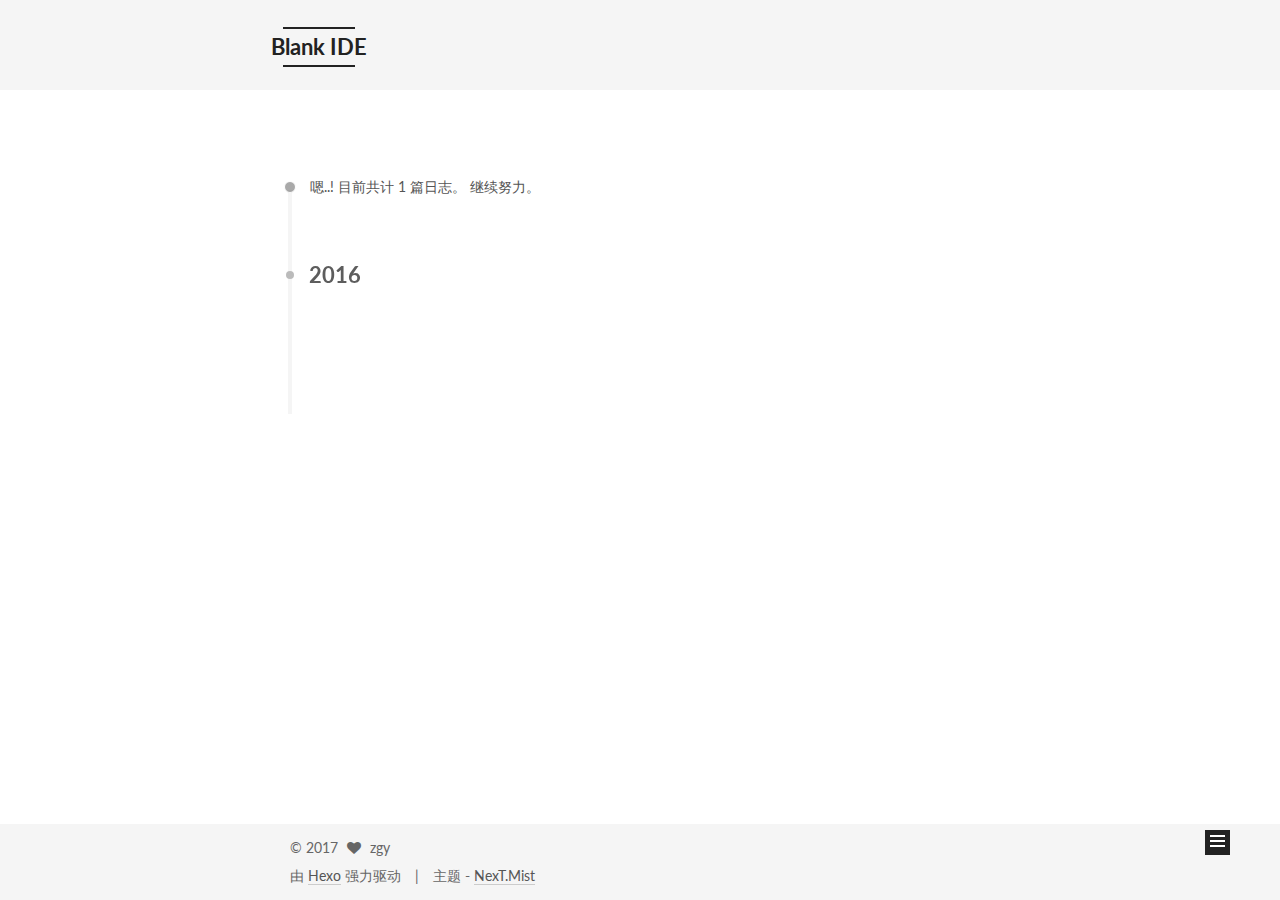
<file: archives/index.html>
<!doctype html>



  


<html class="theme-next mist use-motion" lang="zh-Hans">
<head>
  <meta charset="UTF-8"/>
<meta http-equiv="X-UA-Compatible" content="IE=edge" />
<meta name="viewport" content="width=device-width, initial-scale=1, maximum-scale=1"/>



<meta http-equiv="Cache-Control" content="no-transform" />
<meta http-equiv="Cache-Control" content="no-siteapp" />












  
  
  <link href="/lib/fancybox/source/jquery.fancybox.css?v=2.1.5" rel="stylesheet" type="text/css" />




  
  
  
  

  
    
    
  

  

  

  

  

  
    
    
    <link href="//fonts.googleapis.com/css?family=Lato:300,300italic,400,400italic,700,700italic&subset=latin,latin-ext" rel="stylesheet" type="text/css">
  






<link href="/lib/font-awesome/css/font-awesome.min.css?v=4.6.2" rel="stylesheet" type="text/css" />

<link href="/css/main.css?v=5.1.0" rel="stylesheet" type="text/css" />


  <meta name="keywords" content="Hexo, NexT" />





  <link rel="alternate" href="/atom.xml" title="Blank IDE" type="application/atom+xml" />




  <link rel="shortcut icon" type="image/x-icon" href="/favicon.ico?v=5.1.0" />






<meta property="og:type" content="website">
<meta property="og:title" content="Blank IDE">
<meta property="og:url" content="http://0x000.xyz/archives/index.html">
<meta property="og:site_name" content="Blank IDE">
<meta name="twitter:card" content="summary">
<meta name="twitter:title" content="Blank IDE">



<script type="text/javascript" id="hexo.configurations">
  var NexT = window.NexT || {};
  var CONFIG = {
    root: '/',
    scheme: 'Mist',
    sidebar: {"position":"left","display":"hide"},
    fancybox: true,
    motion: true,
    duoshuo: {
      userId: '0',
      author: '博主'
    },
    algolia: {
      applicationID: '',
      apiKey: '',
      indexName: '',
      hits: {"per_page":10},
      labels: {"input_placeholder":"Search for Posts","hits_empty":"We didn't find any results for the search: ${query}","hits_stats":"${hits} results found in ${time} ms"}
    }
  };
</script>



  <link rel="canonical" href="http://0x000.xyz/archives/"/>





  <title> 归档 | Blank IDE </title>
</head>

<body itemscope itemtype="http://schema.org/WebPage" lang="zh-Hans">

  










  
  
    
  

  <div class="container one-collumn sidebar-position-left  page-archive  ">
    <div class="headband"></div>

    <header id="header" class="header" itemscope itemtype="http://schema.org/WPHeader">
      <div class="header-inner"><div class="site-meta ">
  

  <div class="custom-logo-site-title">
    <a href="/"  class="brand" rel="start">
      <span class="logo-line-before"><i></i></span>
      <span class="site-title">Blank IDE</span>
      <span class="logo-line-after"><i></i></span>
    </a>
  </div>
    
      <p class="site-subtitle"></p>
    
</div>

<div class="site-nav-toggle">
  <button>
    <span class="btn-bar"></span>
    <span class="btn-bar"></span>
    <span class="btn-bar"></span>
  </button>
</div>

<nav class="site-nav">
  

  
    <ul id="menu" class="menu">
      
        
        <li class="menu-item menu-item-home">
          <a href="/" rel="section">
            
              <i class="menu-item-icon fa fa-fw fa-home"></i> <br />
            
            首页
          </a>
        </li>
      
        
        <li class="menu-item menu-item-archives">
          <a href="/archives" rel="section">
            
              <i class="menu-item-icon fa fa-fw fa-archive"></i> <br />
            
            归档
          </a>
        </li>
      
        
        <li class="menu-item menu-item-tags">
          <a href="/tags" rel="section">
            
              <i class="menu-item-icon fa fa-fw fa-tags"></i> <br />
            
            标签
          </a>
        </li>
      

      
    </ul>
  

  
</nav>



 </div>
    </header>

    <main id="main" class="main">
      <div class="main-inner">
        <div class="content-wrap">
          <div id="content" class="content">
            

  <section id="posts" class="posts-collapse">
    <span class="archive-move-on"></span>

    <span class="archive-page-counter">
      
      
      
        
      
      嗯..! 目前共计 1 篇日志。 继续努力。
    </span>

    

      
      
      

      
        
        <div class="collection-title">
          <h2 class="archive-year motion-element" id="archive-year-2016">2016</h2>
        </div>
      
      

      

  <article class="post post-type-normal" itemscope itemtype="http://schema.org/Article">
    <header class="post-header">

      <h1 class="post-title">
        
            <a class="post-title-link" href="/2016/12/24/hello-world/" itemprop="url">
              
                <span itemprop="name">Hello World</span>
              
            </a>
        
      </h1>

      <div class="post-meta">
        <time class="post-time" itemprop="dateCreated"
              datetime="2016-12-24T11:15:02+08:00"
              content="2016-12-24" >
          12-24
        </time>
      </div>

    </header>
  </article>



    

  </section>

  



          </div>
          


          

        </div>
        
          
  
  <div class="sidebar-toggle">
    <div class="sidebar-toggle-line-wrap">
      <span class="sidebar-toggle-line sidebar-toggle-line-first"></span>
      <span class="sidebar-toggle-line sidebar-toggle-line-middle"></span>
      <span class="sidebar-toggle-line sidebar-toggle-line-last"></span>
    </div>
  </div>

  <aside id="sidebar" class="sidebar">
    <div class="sidebar-inner">

      

      

      <section class="site-overview sidebar-panel sidebar-panel-active">
        <div class="site-author motion-element" itemprop="author" itemscope itemtype="http://schema.org/Person">
          <img class="site-author-image" itemprop="image"
               src="/images/avatar.gif"
               alt="zgy" />
          <p class="site-author-name" itemprop="name">zgy</p>
          <p class="site-description motion-element" itemprop="description"></p>
        </div>
        <nav class="site-state motion-element">
        
          
            <div class="site-state-item site-state-posts">
              <a href="/archives">
                <span class="site-state-item-count">1</span>
                <span class="site-state-item-name">日志</span>
              </a>
            </div>
          

          

          

        </nav>

        
          <div class="feed-link motion-element">
            <a href="/atom.xml" rel="alternate">
              <i class="fa fa-rss"></i>
              RSS
            </a>
          </div>
        

        <div class="links-of-author motion-element">
          
        </div>

        
        

        
        

        


      </section>

      

    </div>
  </aside>


        
      </div>
    </main>

    <footer id="footer" class="footer">
      <div class="footer-inner">
        <div class="copyright" >
  
  &copy; 
  <span itemprop="copyrightYear">2017</span>
  <span class="with-love">
    <i class="fa fa-heart"></i>
  </span>
  <span class="author" itemprop="copyrightHolder">zgy</span>
</div>


<div class="powered-by">
  由 <a class="theme-link" href="https://hexo.io">Hexo</a> 强力驱动
</div>

<div class="theme-info">
  主题 -
  <a class="theme-link" href="https://github.com/iissnan/hexo-theme-next">
    NexT.Mist
  </a>
</div>


        

        
      </div>
    </footer>

    <div class="back-to-top">
      <i class="fa fa-arrow-up"></i>
    </div>
  </div>

  

<script type="text/javascript">
  if (Object.prototype.toString.call(window.Promise) !== '[object Function]') {
    window.Promise = null;
  }
</script>









  



  
  <script type="text/javascript" src="/lib/jquery/index.js?v=2.1.3"></script>

  
  <script type="text/javascript" src="/lib/fastclick/lib/fastclick.min.js?v=1.0.6"></script>

  
  <script type="text/javascript" src="/lib/jquery_lazyload/jquery.lazyload.js?v=1.9.7"></script>

  
  <script type="text/javascript" src="/lib/velocity/velocity.min.js?v=1.2.1"></script>

  
  <script type="text/javascript" src="/lib/velocity/velocity.ui.min.js?v=1.2.1"></script>

  
  <script type="text/javascript" src="/lib/fancybox/source/jquery.fancybox.pack.js?v=2.1.5"></script>


  


  <script type="text/javascript" src="/js/src/utils.js?v=5.1.0"></script>

  <script type="text/javascript" src="/js/src/motion.js?v=5.1.0"></script>



  
  

  
  
    <script type="text/javascript" id="motion.page.archive">
      $('.archive-year').velocity('transition.slideLeftIn');
    </script>
  


  


  <script type="text/javascript" src="/js/src/bootstrap.js?v=5.1.0"></script>



  



  




	





  




  
  

  

  

  

  


</body>
</html>
</file>
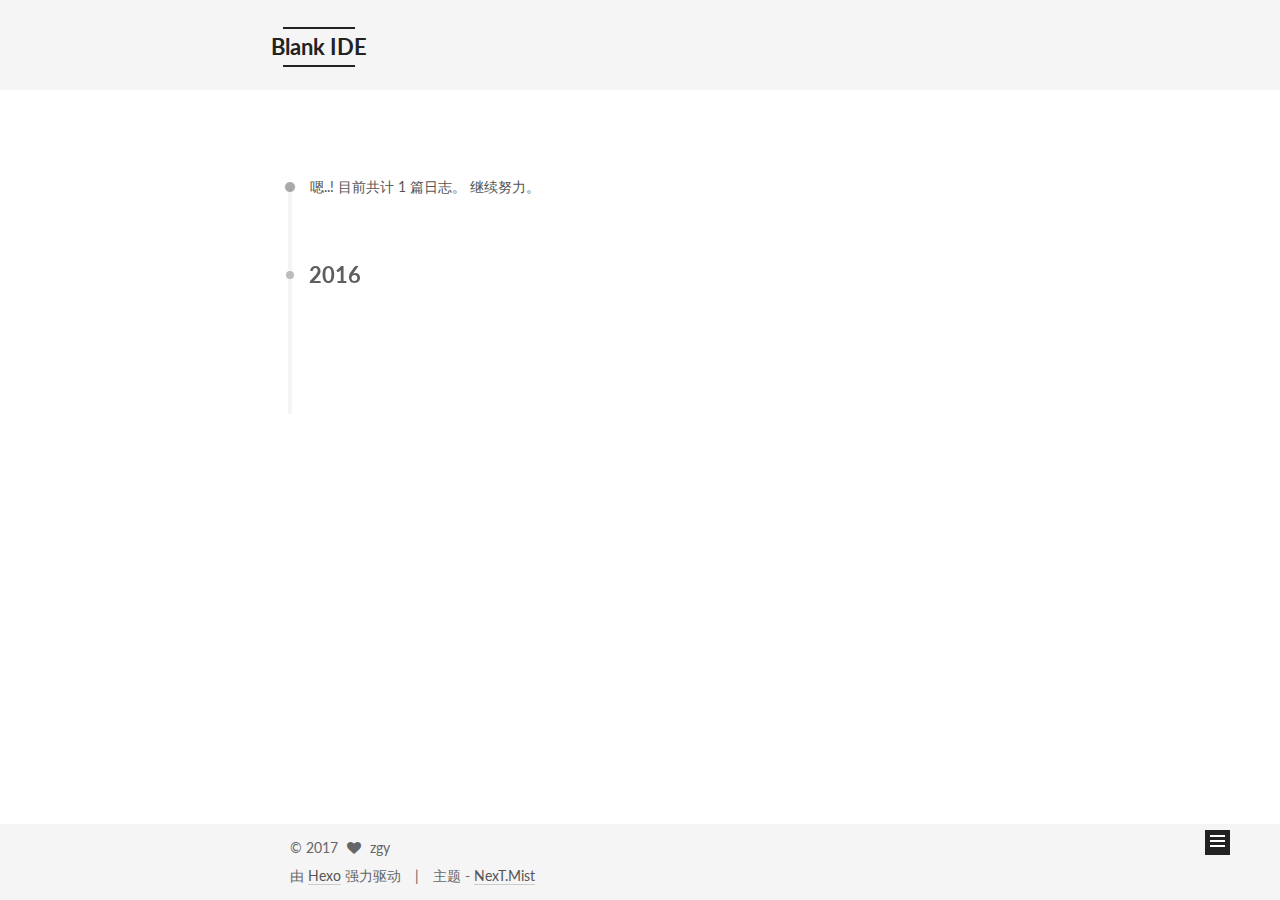
<file: archives/2016/index.html>
<!doctype html>



  


<html class="theme-next mist use-motion" lang="zh-Hans">
<head>
  <meta charset="UTF-8"/>
<meta http-equiv="X-UA-Compatible" content="IE=edge" />
<meta name="viewport" content="width=device-width, initial-scale=1, maximum-scale=1"/>



<meta http-equiv="Cache-Control" content="no-transform" />
<meta http-equiv="Cache-Control" content="no-siteapp" />












  
  
  <link href="/lib/fancybox/source/jquery.fancybox.css?v=2.1.5" rel="stylesheet" type="text/css" />




  
  
  
  

  
    
    
  

  

  

  

  

  
    
    
    <link href="//fonts.googleapis.com/css?family=Lato:300,300italic,400,400italic,700,700italic&subset=latin,latin-ext" rel="stylesheet" type="text/css">
  






<link href="/lib/font-awesome/css/font-awesome.min.css?v=4.6.2" rel="stylesheet" type="text/css" />

<link href="/css/main.css?v=5.1.0" rel="stylesheet" type="text/css" />


  <meta name="keywords" content="Hexo, NexT" />





  <link rel="alternate" href="/atom.xml" title="Blank IDE" type="application/atom+xml" />




  <link rel="shortcut icon" type="image/x-icon" href="/favicon.ico?v=5.1.0" />






<meta property="og:type" content="website">
<meta property="og:title" content="Blank IDE">
<meta property="og:url" content="http://0x000.xyz/archives/2016/index.html">
<meta property="og:site_name" content="Blank IDE">
<meta name="twitter:card" content="summary">
<meta name="twitter:title" content="Blank IDE">



<script type="text/javascript" id="hexo.configurations">
  var NexT = window.NexT || {};
  var CONFIG = {
    root: '/',
    scheme: 'Mist',
    sidebar: {"position":"left","display":"hide"},
    fancybox: true,
    motion: true,
    duoshuo: {
      userId: '0',
      author: '博主'
    },
    algolia: {
      applicationID: '',
      apiKey: '',
      indexName: '',
      hits: {"per_page":10},
      labels: {"input_placeholder":"Search for Posts","hits_empty":"We didn't find any results for the search: ${query}","hits_stats":"${hits} results found in ${time} ms"}
    }
  };
</script>



  <link rel="canonical" href="http://0x000.xyz/archives/2016/"/>





  <title> 归档 | Blank IDE </title>
</head>

<body itemscope itemtype="http://schema.org/WebPage" lang="zh-Hans">

  










  
  
    
  

  <div class="container one-collumn sidebar-position-left  page-archive  ">
    <div class="headband"></div>

    <header id="header" class="header" itemscope itemtype="http://schema.org/WPHeader">
      <div class="header-inner"><div class="site-meta ">
  

  <div class="custom-logo-site-title">
    <a href="/"  class="brand" rel="start">
      <span class="logo-line-before"><i></i></span>
      <span class="site-title">Blank IDE</span>
      <span class="logo-line-after"><i></i></span>
    </a>
  </div>
    
      <p class="site-subtitle"></p>
    
</div>

<div class="site-nav-toggle">
  <button>
    <span class="btn-bar"></span>
    <span class="btn-bar"></span>
    <span class="btn-bar"></span>
  </button>
</div>

<nav class="site-nav">
  

  
    <ul id="menu" class="menu">
      
        
        <li class="menu-item menu-item-home">
          <a href="/" rel="section">
            
              <i class="menu-item-icon fa fa-fw fa-home"></i> <br />
            
            首页
          </a>
        </li>
      
        
        <li class="menu-item menu-item-archives">
          <a href="/archives" rel="section">
            
              <i class="menu-item-icon fa fa-fw fa-archive"></i> <br />
            
            归档
          </a>
        </li>
      
        
        <li class="menu-item menu-item-tags">
          <a href="/tags" rel="section">
            
              <i class="menu-item-icon fa fa-fw fa-tags"></i> <br />
            
            标签
          </a>
        </li>
      

      
    </ul>
  

  
</nav>



 </div>
    </header>

    <main id="main" class="main">
      <div class="main-inner">
        <div class="content-wrap">
          <div id="content" class="content">
            

  <section id="posts" class="posts-collapse">
    <span class="archive-move-on"></span>

    <span class="archive-page-counter">
      
      
      
        
      
      嗯..! 目前共计 1 篇日志。 继续努力。
    </span>

    

      
      
      

      
        
        <div class="collection-title">
          <h2 class="archive-year motion-element" id="archive-year-2016">2016</h2>
        </div>
      
      

      

  <article class="post post-type-normal" itemscope itemtype="http://schema.org/Article">
    <header class="post-header">

      <h1 class="post-title">
        
            <a class="post-title-link" href="/2016/12/24/hello-world/" itemprop="url">
              
                <span itemprop="name">Hello World</span>
              
            </a>
        
      </h1>

      <div class="post-meta">
        <time class="post-time" itemprop="dateCreated"
              datetime="2016-12-24T11:15:02+08:00"
              content="2016-12-24" >
          12-24
        </time>
      </div>

    </header>
  </article>



    

  </section>

  



          </div>
          


          

        </div>
        
          
  
  <div class="sidebar-toggle">
    <div class="sidebar-toggle-line-wrap">
      <span class="sidebar-toggle-line sidebar-toggle-line-first"></span>
      <span class="sidebar-toggle-line sidebar-toggle-line-middle"></span>
      <span class="sidebar-toggle-line sidebar-toggle-line-last"></span>
    </div>
  </div>

  <aside id="sidebar" class="sidebar">
    <div class="sidebar-inner">

      

      

      <section class="site-overview sidebar-panel sidebar-panel-active">
        <div class="site-author motion-element" itemprop="author" itemscope itemtype="http://schema.org/Person">
          <img class="site-author-image" itemprop="image"
               src="/images/avatar.gif"
               alt="zgy" />
          <p class="site-author-name" itemprop="name">zgy</p>
          <p class="site-description motion-element" itemprop="description"></p>
        </div>
        <nav class="site-state motion-element">
        
          
            <div class="site-state-item site-state-posts">
              <a href="/archives">
                <span class="site-state-item-count">1</span>
                <span class="site-state-item-name">日志</span>
              </a>
            </div>
          

          

          

        </nav>

        
          <div class="feed-link motion-element">
            <a href="/atom.xml" rel="alternate">
              <i class="fa fa-rss"></i>
              RSS
            </a>
          </div>
        

        <div class="links-of-author motion-element">
          
        </div>

        
        

        
        

        


      </section>

      

    </div>
  </aside>


        
      </div>
    </main>

    <footer id="footer" class="footer">
      <div class="footer-inner">
        <div class="copyright" >
  
  &copy; 
  <span itemprop="copyrightYear">2017</span>
  <span class="with-love">
    <i class="fa fa-heart"></i>
  </span>
  <span class="author" itemprop="copyrightHolder">zgy</span>
</div>


<div class="powered-by">
  由 <a class="theme-link" href="https://hexo.io">Hexo</a> 强力驱动
</div>

<div class="theme-info">
  主题 -
  <a class="theme-link" href="https://github.com/iissnan/hexo-theme-next">
    NexT.Mist
  </a>
</div>


        

        
      </div>
    </footer>

    <div class="back-to-top">
      <i class="fa fa-arrow-up"></i>
    </div>
  </div>

  

<script type="text/javascript">
  if (Object.prototype.toString.call(window.Promise) !== '[object Function]') {
    window.Promise = null;
  }
</script>









  



  
  <script type="text/javascript" src="/lib/jquery/index.js?v=2.1.3"></script>

  
  <script type="text/javascript" src="/lib/fastclick/lib/fastclick.min.js?v=1.0.6"></script>

  
  <script type="text/javascript" src="/lib/jquery_lazyload/jquery.lazyload.js?v=1.9.7"></script>

  
  <script type="text/javascript" src="/lib/velocity/velocity.min.js?v=1.2.1"></script>

  
  <script type="text/javascript" src="/lib/velocity/velocity.ui.min.js?v=1.2.1"></script>

  
  <script type="text/javascript" src="/lib/fancybox/source/jquery.fancybox.pack.js?v=2.1.5"></script>


  


  <script type="text/javascript" src="/js/src/utils.js?v=5.1.0"></script>

  <script type="text/javascript" src="/js/src/motion.js?v=5.1.0"></script>



  
  

  
  
    <script type="text/javascript" id="motion.page.archive">
      $('.archive-year').velocity('transition.slideLeftIn');
    </script>
  


  


  <script type="text/javascript" src="/js/src/bootstrap.js?v=5.1.0"></script>



  



  




	





  




  
  

  

  

  

  


</body>
</html>
</file>
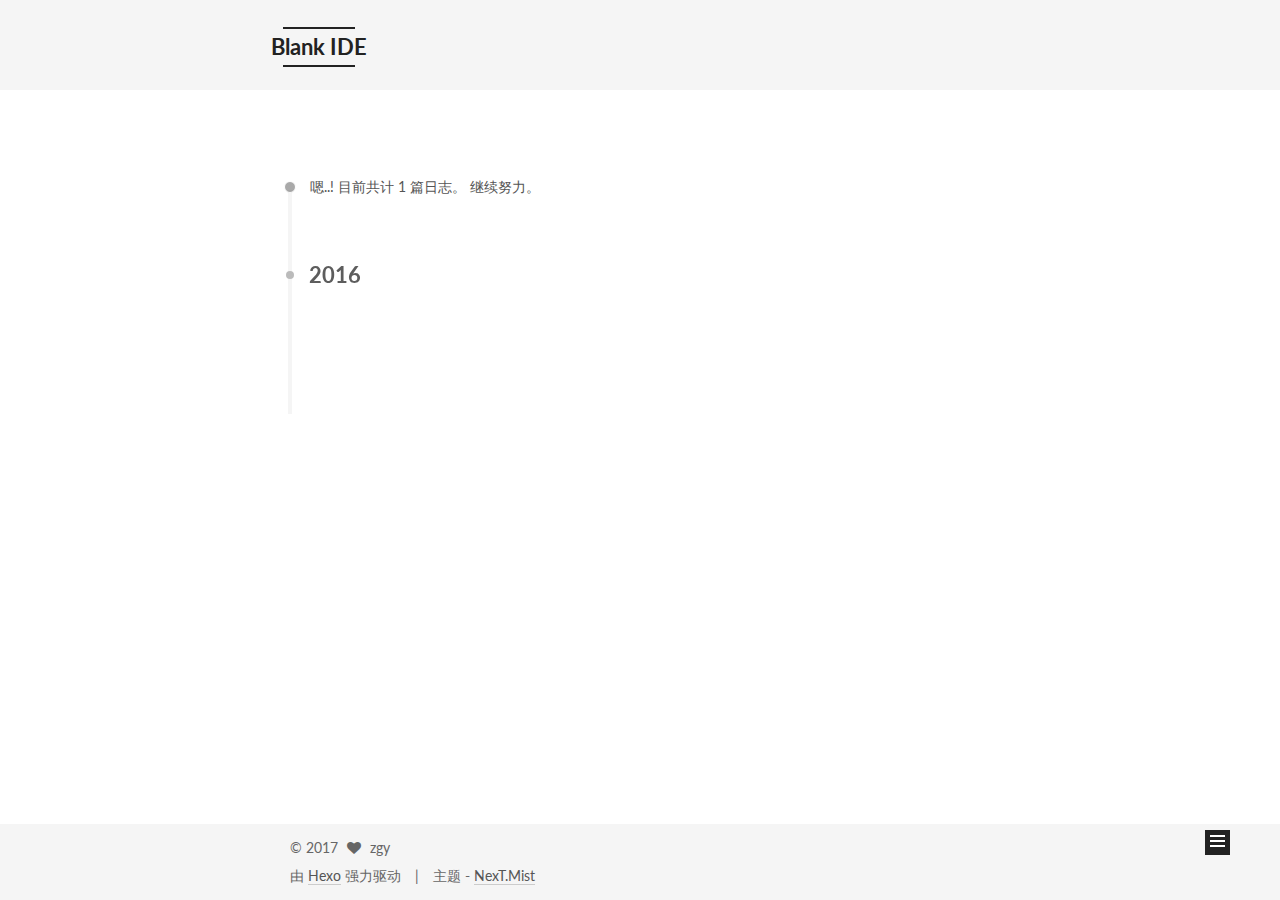
<file: archives/2016/12/index.html>
<!doctype html>



  


<html class="theme-next mist use-motion" lang="zh-Hans">
<head>
  <meta charset="UTF-8"/>
<meta http-equiv="X-UA-Compatible" content="IE=edge" />
<meta name="viewport" content="width=device-width, initial-scale=1, maximum-scale=1"/>



<meta http-equiv="Cache-Control" content="no-transform" />
<meta http-equiv="Cache-Control" content="no-siteapp" />












  
  
  <link href="/lib/fancybox/source/jquery.fancybox.css?v=2.1.5" rel="stylesheet" type="text/css" />




  
  
  
  

  
    
    
  

  

  

  

  

  
    
    
    <link href="//fonts.googleapis.com/css?family=Lato:300,300italic,400,400italic,700,700italic&subset=latin,latin-ext" rel="stylesheet" type="text/css">
  






<link href="/lib/font-awesome/css/font-awesome.min.css?v=4.6.2" rel="stylesheet" type="text/css" />

<link href="/css/main.css?v=5.1.0" rel="stylesheet" type="text/css" />


  <meta name="keywords" content="Hexo, NexT" />





  <link rel="alternate" href="/atom.xml" title="Blank IDE" type="application/atom+xml" />




  <link rel="shortcut icon" type="image/x-icon" href="/favicon.ico?v=5.1.0" />






<meta property="og:type" content="website">
<meta property="og:title" content="Blank IDE">
<meta property="og:url" content="http://0x000.xyz/archives/2016/12/index.html">
<meta property="og:site_name" content="Blank IDE">
<meta name="twitter:card" content="summary">
<meta name="twitter:title" content="Blank IDE">



<script type="text/javascript" id="hexo.configurations">
  var NexT = window.NexT || {};
  var CONFIG = {
    root: '/',
    scheme: 'Mist',
    sidebar: {"position":"left","display":"hide"},
    fancybox: true,
    motion: true,
    duoshuo: {
      userId: '0',
      author: '博主'
    },
    algolia: {
      applicationID: '',
      apiKey: '',
      indexName: '',
      hits: {"per_page":10},
      labels: {"input_placeholder":"Search for Posts","hits_empty":"We didn't find any results for the search: ${query}","hits_stats":"${hits} results found in ${time} ms"}
    }
  };
</script>



  <link rel="canonical" href="http://0x000.xyz/archives/2016/12/"/>





  <title> 归档 | Blank IDE </title>
</head>

<body itemscope itemtype="http://schema.org/WebPage" lang="zh-Hans">

  










  
  
    
  

  <div class="container one-collumn sidebar-position-left  page-archive  ">
    <div class="headband"></div>

    <header id="header" class="header" itemscope itemtype="http://schema.org/WPHeader">
      <div class="header-inner"><div class="site-meta ">
  

  <div class="custom-logo-site-title">
    <a href="/"  class="brand" rel="start">
      <span class="logo-line-before"><i></i></span>
      <span class="site-title">Blank IDE</span>
      <span class="logo-line-after"><i></i></span>
    </a>
  </div>
    
      <p class="site-subtitle"></p>
    
</div>

<div class="site-nav-toggle">
  <button>
    <span class="btn-bar"></span>
    <span class="btn-bar"></span>
    <span class="btn-bar"></span>
  </button>
</div>

<nav class="site-nav">
  

  
    <ul id="menu" class="menu">
      
        
        <li class="menu-item menu-item-home">
          <a href="/" rel="section">
            
              <i class="menu-item-icon fa fa-fw fa-home"></i> <br />
            
            首页
          </a>
        </li>
      
        
        <li class="menu-item menu-item-archives">
          <a href="/archives" rel="section">
            
              <i class="menu-item-icon fa fa-fw fa-archive"></i> <br />
            
            归档
          </a>
        </li>
      
        
        <li class="menu-item menu-item-tags">
          <a href="/tags" rel="section">
            
              <i class="menu-item-icon fa fa-fw fa-tags"></i> <br />
            
            标签
          </a>
        </li>
      

      
    </ul>
  

  
</nav>



 </div>
    </header>

    <main id="main" class="main">
      <div class="main-inner">
        <div class="content-wrap">
          <div id="content" class="content">
            

  <section id="posts" class="posts-collapse">
    <span class="archive-move-on"></span>

    <span class="archive-page-counter">
      
      
      
        
      
      嗯..! 目前共计 1 篇日志。 继续努力。
    </span>

    

      
      
      

      
        
        <div class="collection-title">
          <h2 class="archive-year motion-element" id="archive-year-2016">2016</h2>
        </div>
      
      

      

  <article class="post post-type-normal" itemscope itemtype="http://schema.org/Article">
    <header class="post-header">

      <h1 class="post-title">
        
            <a class="post-title-link" href="/2016/12/24/hello-world/" itemprop="url">
              
                <span itemprop="name">Hello World</span>
              
            </a>
        
      </h1>

      <div class="post-meta">
        <time class="post-time" itemprop="dateCreated"
              datetime="2016-12-24T11:15:02+08:00"
              content="2016-12-24" >
          12-24
        </time>
      </div>

    </header>
  </article>



    

  </section>

  



          </div>
          


          

        </div>
        
          
  
  <div class="sidebar-toggle">
    <div class="sidebar-toggle-line-wrap">
      <span class="sidebar-toggle-line sidebar-toggle-line-first"></span>
      <span class="sidebar-toggle-line sidebar-toggle-line-middle"></span>
      <span class="sidebar-toggle-line sidebar-toggle-line-last"></span>
    </div>
  </div>

  <aside id="sidebar" class="sidebar">
    <div class="sidebar-inner">

      

      

      <section class="site-overview sidebar-panel sidebar-panel-active">
        <div class="site-author motion-element" itemprop="author" itemscope itemtype="http://schema.org/Person">
          <img class="site-author-image" itemprop="image"
               src="/images/avatar.gif"
               alt="zgy" />
          <p class="site-author-name" itemprop="name">zgy</p>
          <p class="site-description motion-element" itemprop="description"></p>
        </div>
        <nav class="site-state motion-element">
        
          
            <div class="site-state-item site-state-posts">
              <a href="/archives">
                <span class="site-state-item-count">1</span>
                <span class="site-state-item-name">日志</span>
              </a>
            </div>
          

          

          

        </nav>

        
          <div class="feed-link motion-element">
            <a href="/atom.xml" rel="alternate">
              <i class="fa fa-rss"></i>
              RSS
            </a>
          </div>
        

        <div class="links-of-author motion-element">
          
        </div>

        
        

        
        

        


      </section>

      

    </div>
  </aside>


        
      </div>
    </main>

    <footer id="footer" class="footer">
      <div class="footer-inner">
        <div class="copyright" >
  
  &copy; 
  <span itemprop="copyrightYear">2017</span>
  <span class="with-love">
    <i class="fa fa-heart"></i>
  </span>
  <span class="author" itemprop="copyrightHolder">zgy</span>
</div>


<div class="powered-by">
  由 <a class="theme-link" href="https://hexo.io">Hexo</a> 强力驱动
</div>

<div class="theme-info">
  主题 -
  <a class="theme-link" href="https://github.com/iissnan/hexo-theme-next">
    NexT.Mist
  </a>
</div>


        

        
      </div>
    </footer>

    <div class="back-to-top">
      <i class="fa fa-arrow-up"></i>
    </div>
  </div>

  

<script type="text/javascript">
  if (Object.prototype.toString.call(window.Promise) !== '[object Function]') {
    window.Promise = null;
  }
</script>









  



  
  <script type="text/javascript" src="/lib/jquery/index.js?v=2.1.3"></script>

  
  <script type="text/javascript" src="/lib/fastclick/lib/fastclick.min.js?v=1.0.6"></script>

  
  <script type="text/javascript" src="/lib/jquery_lazyload/jquery.lazyload.js?v=1.9.7"></script>

  
  <script type="text/javascript" src="/lib/velocity/velocity.min.js?v=1.2.1"></script>

  
  <script type="text/javascript" src="/lib/velocity/velocity.ui.min.js?v=1.2.1"></script>

  
  <script type="text/javascript" src="/lib/fancybox/source/jquery.fancybox.pack.js?v=2.1.5"></script>


  


  <script type="text/javascript" src="/js/src/utils.js?v=5.1.0"></script>

  <script type="text/javascript" src="/js/src/motion.js?v=5.1.0"></script>



  
  

  
  
    <script type="text/javascript" id="motion.page.archive">
      $('.archive-year').velocity('transition.slideLeftIn');
    </script>
  


  


  <script type="text/javascript" src="/js/src/bootstrap.js?v=5.1.0"></script>



  



  




	





  




  
  

  

  

  

  


</body>
</html>
</file>
<file: css/main.css>
/* normalize.css v3.0.2 | MIT License | git.io/normalize */
html {
  font-family: sans-serif; /* 1 */
  -ms-text-size-adjust: 100%; /* 2 */
  -webkit-text-size-adjust: 100%; /* 2 */
}
body {
  margin: 0;
}
article,
aside,
details,
figcaption,
figure,
footer,
header,
hgroup,
main,
menu,
nav,
section,
summary {
  display: block;
}
audio,
canvas,
progress,
video {
  display: inline-block; /* 1 */
  vertical-align: baseline; /* 2 */
}
audio:not([controls]) {
  display: none;
  height: 0;
}
[hidden],
template {
  display: none;
}
a {
  background-color: transparent;
}
a:active,
a:hover {
  outline: 0;
}
abbr[title] {
  border-bottom: 1px dotted;
}
b,
strong {
  font-weight: bold;
}
dfn {
  font-style: italic;
}
h1 {
  font-size: 2em;
  margin: 0.67em 0;
}
mark {
  background: #ff0;
  color: #000;
}
small {
  font-size: 80%;
}
sub,
sup {
  font-size: 75%;
  line-height: 0;
  position: relative;
  vertical-align: baseline;
}
sup {
  top: -0.5em;
}
sub {
  bottom: -0.25em;
}
img {
  border: 0;
}
svg:not(:root) {
  overflow: hidden;
}
figure {
  margin: 1em 40px;
}
hr {
  -moz-box-sizing: content-box;
  box-sizing: content-box;
  height: 0;
}
pre {
  overflow: auto;
}
code,
kbd,
pre,
samp {
  font-family: monospace, monospace;
  font-size: 1em;
}
button,
input,
optgroup,
select,
textarea {
  color: inherit; /* 1 */
  font: inherit; /* 2 */
  margin: 0; /* 3 */
}
button {
  overflow: visible;
}
button,
select {
  text-transform: none;
}
button,
html input[type="button"],
input[type="reset"],
input[type="submit"] {
  -webkit-appearance: button; /* 2 */
  cursor: pointer; /* 3 */
}
button[disabled],
html input[disabled] {
  cursor: default;
}
button::-moz-focus-inner,
input::-moz-focus-inner {
  border: 0;
  padding: 0;
}
input {
  line-height: normal;
}
input[type="checkbox"],
input[type="radio"] {
  box-sizing: border-box; /* 1 */
  padding: 0; /* 2 */
}
input[type="number"]::-webkit-inner-spin-button,
input[type="number"]::-webkit-outer-spin-button {
  height: auto;
}
input[type="search"] {
  -webkit-appearance: textfield; /* 1 */
  -moz-box-sizing: content-box;
  -webkit-box-sizing: content-box; /* 2 */
  box-sizing: content-box;
}
input[type="search"]::-webkit-search-cancel-button,
input[type="search"]::-webkit-search-decoration {
  -webkit-appearance: none;
}
fieldset {
  border: 1px solid #c0c0c0;
  margin: 0 2px;
  padding: 0.35em 0.625em 0.75em;
}
legend {
  border: 0; /* 1 */
  padding: 0; /* 2 */
}
textarea {
  overflow: auto;
}
optgroup {
  font-weight: bold;
}
table {
  border-collapse: collapse;
  border-spacing: 0;
}
td,
th {
  padding: 0;
}
::selection {
  background: #262a30;
  color: #fff;
}
body {
  position: relative;
  font-family: 'Lato', "PingFang SC", "Microsoft YaHei", sans-serif;
  font-size: 14px;
  line-height: 2;
  color: #555;
  background: #fff;
}
@media (max-width: 767px) {
  body {
    padding-right: 0 !important;
  }
}
@media (min-width: 768px) and (max-width: 991px) {
  body {
    padding-right: 0 !important;
  }
}
@media (min-width: 1600px) {
  body {
    font-size: 16px;
  }
}
h1,
h2,
h3,
h4,
h5,
h6 {
  margin: 0;
  padding: 0;
  font-weight: bold;
  line-height: 1.5;
  font-family: 'Lato', "PingFang SC", "Microsoft YaHei", sans-serif;
}
h2,
h3,
h4,
h5,
h6 {
  margin: 20px 0 15px;
}
h1 {
  font-size: 24px;
}
@media (max-width: 767px) {
  h1 {
    font-size: 20px;
  }
}
h2 {
  font-size: 22px;
}
@media (max-width: 767px) {
  h2 {
    font-size: 18px;
  }
}
h3 {
  font-size: 20px;
}
@media (max-width: 767px) {
  h3 {
    font-size: 16px;
  }
}
h4 {
  font-size: 18px;
}
@media (max-width: 767px) {
  h4 {
    font-size: 14px;
  }
}
h5 {
  font-size: 16px;
}
@media (max-width: 767px) {
  h5 {
    font-size: 12px;
  }
}
h6 {
  font-size: 14px;
}
@media (max-width: 767px) {
  h6 {
    font-size: 10px;
  }
}
p {
  margin: 0 0 25px 0;
}
a {
  color: #555;
  text-decoration: none;
  border-bottom: 1px solid #999;
  word-wrap: break-word;
}
a:hover {
  color: #222;
  border-bottom-color: #222;
}
ul {
  list-style: none;
}
blockquote {
  margin: 0;
  padding: 0;
}
img {
  display: block;
  margin: auto;
  max-width: 100%;
  height: auto;
}
hr {
  margin: 40px 0;
  height: 3px;
  border: none;
  background-color: #ddd;
  background-image: repeating-linear-gradient(-45deg, #fff, #fff 4px, transparent 4px, transparent 8px);
}
blockquote {
  padding: 0 15px;
  color: #666;
  border-left: 4px solid #ddd;
}
blockquote cite::before {
  content: "-";
  padding: 0 5px;
}
dt {
  font-weight: 700;
}
dd {
  margin: 0;
  padding: 0;
}
.text-left {
  text-align: left;
}
.text-center {
  text-align: center;
}
.text-right {
  text-align: right;
}
.text-justify {
  text-align: justify;
}
.text-nowrap {
  white-space: nowrap;
}
.text-lowercase {
  text-transform: lowercase;
}
.text-uppercase {
  text-transform: uppercase;
}
.text-capitalize {
  text-transform: capitalize;
}
.center-block {
  display: block;
  margin-left: auto;
  margin-right: auto;
}
.clearfix:before,
.clearfix:after {
  content: " ";
  display: table;
}
.clearfix:after {
  clear: both;
}
.pullquote {
  width: 45%;
}
.pullquote.left {
  float: left;
  margin-left: 5px;
  margin-right: 10px;
}
.pullquote.right {
  float: right;
  margin-left: 10px;
  margin-right: 5px;
}
.affix.affix.affix {
  position: fixed;
}
.translation {
  margin-top: -20px;
  font-size: 14px;
  color: #999;
}
.scrollbar-measure {
  width: 100px;
  height: 100px;
  overflow: scroll;
  position: absolute;
  top: -9999px;
}
.use-motion .motion-element {
  opacity: 0;
}
#local-search-input {
  padding: 3px;
  border: none;
  text-indent: 14px;
  border-radius: 0;
  width: 140px;
  outline: none;
  border-bottom: 1px solid #999;
  background: inherit;
  opacity: 0.5;
}
#local-search-input:focus {
  opacity: 1;
}
.search-icon {
  position: absolute;
  top: 9px;
}
table {
  margin: 20px 0;
  width: 100%;
  border-collapse: collapse;
  border-spacing: 0;
  border: 1px solid #ddd;
  font-size: 14px;
  table-layout: fixed;
  word-wrap: break-all;
}
table>tbody>tr:nth-of-type(odd) {
  background-color: #f9f9f9;
}
table>tbody>tr:hover {
  background-color: #f5f5f5;
}
caption,
th,
td {
  padding: 8px;
  text-align: left;
  vertical-align: middle;
  font-weight: normal;
}
th,
td {
  border-bottom: 3px solid #ddd;
  border-right: 1px solid #eee;
}
th {
  padding-bottom: 10px;
  font-weight: 700;
}
td {
  border-bottom-width: 1px;
}
html,
body {
  height: 100%;
}
.container {
  position: relative;
  min-height: 100%;
}
.header-inner {
  margin: 0 auto;
  padding: 100px 0 70px;
  width: 700px;
}
@media (min-width: 1600px) {
  .container .header-inner {
    width: 900px;
  }
}
.main {
  padding-bottom: 150px;
}
.main-inner {
  margin: 0 auto;
  width: 700px;
}
@media (min-width: 1600px) {
  .container .main-inner {
    width: 900px;
  }
}
.footer {
  position: absolute;
  left: 0;
  bottom: 0;
  width: 100%;
  min-height: 50px;
}
.footer-inner {
  box-sizing: border-box;
  margin: 20px auto;
  width: 700px;
}
@media (min-width: 1600px) {
  .container .footer-inner {
    width: 900px;
  }
}
pre,
.highlight {
  overflow: auto;
  margin: 20px 0;
  padding: 0;
  font-size: 13px;
  color: #4d4d4c;
  background: #f7f7f7;
  line-height: 1.6;
}
pre,
code {
  font-family: consolas, Menlo, "PingFang SC", "Microsoft YaHei", monospace;
}
code {
  padding: 2px 4px;
  word-wrap: break-word;
  color: #4d4d4c;
  background: #f7f7f7;
  border-radius: 3px;
  font-size: 13px;
}
pre code {
  padding: 0;
  color: #4d4d4c;
  background: none;
  text-shadow: none;
}
.highlight {
  border-radius: 1px;
}
.highlight pre {
  border: none;
  margin: 0;
  padding: 10px 0;
}
.highlight table {
  margin: 0;
  width: auto;
  border: none;
}
.highlight td {
  border: none;
  padding: 0;
}
.highlight figcaption {
  font-size: 1em;
  color: #4d4d4c;
  line-height: 1em;
  margin-bottom: 1em;
}
.highlight figcaption:before,
.highlight figcaption:after {
  content: " ";
  display: table;
}
.highlight figcaption:after {
  clear: both;
}
.highlight figcaption a {
  float: right;
  color: #4d4d4c;
}
.highlight figcaption a:hover {
  border-bottom-color: #4d4d4c;
}
.highlight .gutter pre {
  padding-left: 10px;
  padding-right: 10px;
  color: #869194;
  text-align: right;
  background-color: #eff2f3;
}
.highlight .code pre {
  padding-left: 10px;
  padding-right: 10px;
  background-color: #f7f7f7;
}
.highlight .line {
  height: 20px;
}
.gutter {
  -webkit-user-select: none;
  -moz-user-select: none;
  -ms-user-select: none;
  user-select: none;
}
.gist table {
  width: auto;
}
.gist table td {
  border: none;
}
pre .deletion {
  background: #fdd;
}
pre .addition {
  background: #dfd;
}
pre .meta {
  color: #8959a8;
}
pre .comment {
  color: #8e908c;
}
pre .variable,
pre .attribute,
pre .tag,
pre .regexp,
pre .ruby .constant,
pre .xml .tag .title,
pre .xml .pi,
pre .xml .doctype,
pre .html .doctype,
pre .css .id,
pre .css .class,
pre .css .pseudo {
  color: #c82829;
}
pre .number,
pre .preprocessor,
pre .built_in,
pre .literal,
pre .params,
pre .constant,
pre .command {
  color: #f5871f;
}
pre .ruby .class .title,
pre .css .rules .attribute,
pre .string,
pre .value,
pre .inheritance,
pre .header,
pre .ruby .symbol,
pre .xml .cdata,
pre .special,
pre .number,
pre .formula {
  color: #718c00;
}
pre .title,
pre .css .hexcolor {
  color: #3e999f;
}
pre .function,
pre .python .decorator,
pre .python .title,
pre .ruby .function .title,
pre .ruby .title .keyword,
pre .perl .sub,
pre .javascript .title,
pre .coffeescript .title {
  color: #4271ae;
}
pre .keyword,
pre .javascript .function {
  color: #8959a8;
}
.full-image.full-image.full-image {
  border: none;
  max-width: 100%;
  width: auto;
  margin: 20px auto;
}
@media (min-width: 992px) {
  .full-image.full-image.full-image {
    max-width: none;
    width: 126%;
    margin: 0 -13%;
  }
}
.blockquote-center,
.page-home .post-type-quote blockquote,
.page-post-detail .post-type-quote blockquote {
  position: relative;
  margin: 40px 0;
  padding: 0;
  border-left: none;
  text-align: center;
}
.blockquote-center::before,
.page-home .post-type-quote blockquote::before,
.page-post-detail .post-type-quote blockquote::before,
.blockquote-center::after,
.page-home .post-type-quote blockquote::after,
.page-post-detail .post-type-quote blockquote::after {
  position: absolute;
  content: ' ';
  display: block;
  width: 100%;
  height: 24px;
  opacity: 0.2;
  background-repeat: no-repeat;
  background-position: 0 -6px;
  background-size: 22px 22px;
}
.blockquote-center::before,
.page-home .post-type-quote blockquote::before,
.page-post-detail .post-type-quote blockquote::before {
  top: -20px;
  background-image: url("../images/quote-l.svg");
  border-top: 1px solid #ccc;
}
.blockquote-center::after,
.page-home .post-type-quote blockquote::after,
.page-post-detail .post-type-quote blockquote::after {
  bottom: -20px;
  background-image: url("../images/quote-r.svg");
  border-bottom: 1px solid #ccc;
  background-position: 100% 8px;
}
.blockquote-center p,
.page-home .post-type-quote blockquote p,
.page-post-detail .post-type-quote blockquote p,
.blockquote-center div,
.page-home .post-type-quote blockquote div,
.page-post-detail .post-type-quote blockquote div {
  text-align: center;
}
.post .post-body .group-picture img {
  box-sizing: border-box;
  padding: 0 3px;
  border: none;
}
.post .group-picture-row {
  overflow: hidden;
  margin-top: 6px;
}
.post .group-picture-row:first-child {
  margin-top: 0;
}
.post .group-picture-column {
  float: left;
}
.page-post-detail .post-body .group-picture-column {
  float: none;
  margin-top: 10px;
  width: auto !important;
}
.page-post-detail .post-body .group-picture-column img {
  margin: 0 auto;
}
.page-archive .group-picture-container {
  overflow: hidden;
}
.page-archive .group-picture-row {
  float: left;
}
.page-archive .group-picture-row:first-child {
  margin-top: 6px;
}
.page-archive .group-picture-column {
  max-width: 150px;
  max-height: 150px;
}
.note {
  padding: 20px;
  margin: 20px 0;
  border: 1px solid #eee;
  border-left-width: 5px;
  border-radius: 3px;
}
.note h2,
.note h3,
.note h4,
.note h5,
.note h6 {
  margin-top: 0;
  margin-bottom: 5px;
}
.note p:last-child {
  margin-bottom: 0;
}
.note code {
  border-radius: 3px;
}
.note+.note {
  margin-top: -5px;
}
.default {
  border-left-color: #777;
}
.default h2,
.default h3,
.default h4,
.default h5,
.default h6 {
  color: #777;
}
.primary {
  border-left-color: #428bca;
}
.primary h2,
.primary h3,
.primary h4,
.primary h5,
.primary h6 {
  color: #428bca;
}
.success {
  border-left-color: #5cb85c;
}
.success h2,
.success h3,
.success h4,
.success h5,
.success h6 {
  color: #5cb85c;
}
.danger {
  border-left-color: #d9534f;
}
.danger h2,
.danger h3,
.danger h4,
.danger h5,
.danger h6 {
  color: #d9534f;
}
.warning {
  border-left-color: #f0ad4e;
}
.warning h2,
.warning h3,
.warning h4,
.warning h5,
.warning h6 {
  color: #f0ad4e;
}
.info {
  border-left-color: #5bc0de;
}
.info h2,
.info h3,
.info h4,
.info h5,
.info h6 {
  color: #5bc0de;
}
.btn {
  display: inline-block;
  padding: 0 20px;
  font-size: 14px;
  color: #fff;
  background: #222;
  border: 2px solid #222;
  text-decoration: none;
  border-radius: 0;
  transition-property: background-color;
  transition-duration: 0.2s;
  transition-timing-function: ease-in-out;
  transition-delay: 0s;
}
.btn:hover,
.post-more-link .btn:hover {
  border-color: #222;
  color: #222;
  background: #fff;
}
.btn-bar {
  display: block;
  width: 22px;
  height: 2px;
  background: #555;
  border-radius: 1px;
}
.btn-bar+.btn-bar {
  margin-top: 4px;
}
.pagination {
  margin: 120px 0 40px;
  text-align: center;
  border-top: 1px solid #eee;
}
.page-number-basic,
.pagination .prev,
.pagination .next,
.pagination .page-number,
.pagination .space {
  display: inline-block;
  position: relative;
  top: -1px;
  margin: 0 10px;
  padding: 0 10px;
  line-height: 30px;
}
@media (max-width: 767px) {
  .page-number-basic,
  .pagination .prev,
  .pagination .next,
  .pagination .page-number,
  .pagination .space {
    margin: 0 5px;
  }
}
.pagination .prev,
.pagination .next,
.pagination .page-number {
  border-bottom: 0;
  border-top: 1px solid #eee;
  transition-property: border-color;
  transition-duration: 0.2s;
  transition-timing-function: ease-in-out;
  transition-delay: 0s;
}
.pagination .prev:hover,
.pagination .next:hover,
.pagination .page-number:hover {
  border-top-color: #222;
}
.pagination .space {
  padding: 0;
  margin: 0;
}
.pagination .prev {
  margin-left: 0;
}
.pagination .next {
  margin-right: 0;
}
.pagination .page-number.current {
  color: #fff;
  background: #ccc;
  border-top-color: #ccc;
}
@media (max-width: 767px) {
  .pagination {
    border-top: none;
  }
  .pagination .prev,
  .pagination .next,
  .pagination .page-number {
    margin-bottom: 10px;
    border-top: 0;
    border-bottom: 1px solid #eee;
  }
  .pagination .prev:hover,
  .pagination .next:hover,
  .pagination .page-number:hover {
    border-bottom-color: #222;
  }
}
.comments {
  margin: 60px 20px 0;
}
.tag-cloud {
  text-align: center;
}
.tag-cloud a {
  display: inline-block;
  margin: 10px;
}
.back-to-top {
  box-sizing: border-box;
  position: fixed;
  bottom: -100px;
  right: 50px;
  z-index: 1050;
  padding: 0 6px;
  width: 25px;
  background: #222;
  font-size: 12px;
  opacity: 1;
  color: #fff;
  cursor: pointer;
  text-align: center;
  -webkit-transform: translateZ(0);
  transition-property: bottom;
  transition-duration: 0.2s;
  transition-timing-function: ease-in-out;
  transition-delay: 0s;
}
@media (max-width: 767px) {
  .back-to-top {
    display: none;
  }
}
@media (min-width: 768px) and (max-width: 991px) {
  .back-to-top {
    display: none;
  }
}
.back-to-top.back-to-top-on {
  bottom: 19px;
}
.header {
  background: #fff;
}
.header-inner {
  position: relative;
}
.headband {
  height: 3px;
  background: #222;
}
.site-meta {
  margin: 0;
  text-align: left;
}
@media (max-width: 767px) {
  .site-meta {
    text-align: center;
  }
}
.brand {
  position: relative;
  display: inline-block;
  padding: 0 40px;
  color: #222;
  background: #222;
  border-bottom: none;
}
.brand:hover {
  color: #222;
}
.logo {
  display: inline-block;
  margin-right: 5px;
  line-height: 36px;
  vertical-align: top;
}
.site-title {
  display: inline-block;
  vertical-align: top;
  line-height: 36px;
  font-size: 20px;
  font-weight: normal;
  font-family: 'Lato', "PingFang SC", "Microsoft YaHei", sans-serif;
}
.site-subtitle {
  margin-top: 10px;
  font-size: 13px;
  color: #999;
}
.use-motion .brand {
  opacity: 0;
}
.use-motion .logo,
.use-motion .site-title,
.use-motion .site-subtitle {
  opacity: 0;
  position: relative;
  top: -10px;
}
.site-nav-toggle {
  display: none;
  position: absolute;
  top: 10px;
  left: 10px;
}
@media (max-width: 767px) {
  .site-nav-toggle {
    display: block;
  }
}
.site-nav-toggle button {
  margin-top: 2px;
  padding: 9px 10px;
  background: transparent;
  border: none;
}
@media (max-width: 767px) {
  .site-nav {
    display: none;
    margin: 0 -10px;
    padding: 0 10px;
    clear: both;
    border-top: 1px solid #ddd;
  }
}
@media (min-width: 768px) and (max-width: 991px) {
  .site-nav {
    display: block !important;
  }
}
@media (min-width: 992px) {
  .site-nav {
    display: block !important;
  }
}
.menu {
  margin-top: 20px;
  padding-left: 0;
  text-align: center;
}
.menu .menu-item {
  display: inline-block;
  margin: 0 10px;
}
@media screen and (max-width: 767px) {
  .menu .menu-item {
    margin-top: 10px;
  }
}
.menu .menu-item a {
  display: block;
  font-size: 13px;
  text-transform: capitalize;
  line-height: inherit;
  border-bottom: 1px solid transparent;
  transition-property: border-color;
  transition-duration: 0.2s;
  transition-timing-function: ease-in-out;
  transition-delay: 0s;
}
.menu .menu-item a:hover {
  border-bottom-color: #222;
}
.menu .menu-item .fa {
  margin-right: 5px;
}
.use-motion .menu-item {
  opacity: 0;
}
.post-body {
  font-family: 'Lato', "PingFang SC", "Microsoft YaHei", sans-serif;
}
@media (max-width: 767px) {
  .post-body {
    word-break: break-word;
  }
}
.post-body .fancybox img {
  display: block !important;
  margin: 0 auto;
  cursor: pointer;
  cursor: zoom-in;
  cursor: -webkit-zoom-in;
}
.post-body .image-caption,
.post-body .figure .caption {
  margin: 10px auto 15px;
  text-align: center;
  font-size: 14px;
  color: #999;
  font-weight: bold;
  line-height: 1;
}
.post-sticky-flag {
  display: inline-block;
  font-size: 16px;
  -ms-transform: rotate(30deg);
  -webkit-transform: rotate(30deg);
  -moz-transform: rotate(30deg);
  -ms-transform: rotate(30deg);
  -o-transform: rotate(30deg);
  transform: rotate(30deg);
}
.posts-expand {
  padding-top: 40px;
}
@media (max-width: 767px) {
  .posts-expand {
    margin: 0 20px;
  }
  .post-body pre,
  .post-body .highlight {
    padding: 10px;
  }
  .post-body pre .gutter pre,
  .post-body .highlight .gutter pre {
    padding-right: 10px;
  }
}
@media (min-width: 992px) {
  .posts-expand .post-body {
    text-align: justify;
  }
}
.posts-expand .post-body h2,
.posts-expand .post-body h3,
.posts-expand .post-body h4,
.posts-expand .post-body h5,
.posts-expand .post-body h6 {
  padding-top: 10px;
}
.posts-expand .post-body h2 .header-anchor,
.posts-expand .post-body h3 .header-anchor,
.posts-expand .post-body h4 .header-anchor,
.posts-expand .post-body h5 .header-anchor,
.posts-expand .post-body h6 .header-anchor {
  float: right;
  margin-left: 10px;
  color: #ccc;
  border-bottom-style: none;
  visibility: hidden;
}
.posts-expand .post-body h2 .header-anchor:hover,
.posts-expand .post-body h3 .header-anchor:hover,
.posts-expand .post-body h4 .header-anchor:hover,
.posts-expand .post-body h5 .header-anchor:hover,
.posts-expand .post-body h6 .header-anchor:hover {
  color: inherit;
}
.posts-expand .post-body h2:hover .header-anchor,
.posts-expand .post-body h3:hover .header-anchor,
.posts-expand .post-body h4:hover .header-anchor,
.posts-expand .post-body h5:hover .header-anchor,
.posts-expand .post-body h6:hover .header-anchor {
  visibility: visible;
}
.posts-expand .post-body ul li {
  list-style: circle;
}
.posts-expand .post-body img {
  box-sizing: border-box;
  margin: auto;
  padding: 3px;
  border: 1px solid #ddd;
}
.posts-expand .fancybox img {
  margin: 0 auto;
}
@media (max-width: 767px) {
  .posts-collapse {
    margin: 0 20px;
  }
  .posts-collapse .post-title,
  .posts-collapse .post-meta {
    display: block;
    width: auto;
    text-align: left;
  }
}
.posts-collapse {
  position: relative;
  z-index: 1010;
  margin-left: 0;
}
.posts-collapse::after {
  content: " ";
  position: absolute;
  top: 20px;
  left: 0;
  margin-left: -2px;
  width: 4px;
  height: 100%;
  background: #f5f5f5;
  z-index: -1;
}
@media (max-width: 767px) {
  .posts-collapse {
    margin: 0 20px;
  }
}
.posts-collapse .collection-title {
  position: relative;
  margin: 60px 0;
}
.posts-collapse .collection-title h2 {
  margin-left: 20px;
}
.posts-collapse .collection-title small {
  color: #bbb;
}
.posts-collapse .collection-title::before {
  content: " ";
  position: absolute;
  left: 0;
  top: 50%;
  margin-left: -4px;
  margin-top: -4px;
  width: 8px;
  height: 8px;
  background: #bbb;
  border-radius: 50%;
}
.posts-collapse .post {
  margin: 30px 0;
}
.posts-collapse .post-header {
  position: relative;
  transition-duration: 0.2s;
  transition-timing-function: ease-in-out;
  transition-delay: 0s;
  transition-property: border;
  border-bottom: 1px dashed #ccc;
}
.posts-collapse .post-header::before {
  content: " ";
  position: absolute;
  left: 0;
  top: 12px;
  width: 6px;
  height: 6px;
  margin-left: -4px;
  background: #bbb;
  border-radius: 50%;
  border: 1px solid #fff;
  transition-duration: 0.2s;
  transition-timing-function: ease-in-out;
  transition-delay: 0s;
  transition-property: background;
}
.posts-collapse .post-header:hover {
  border-bottom-color: #666;
}
.posts-collapse .post-header:hover::before {
  background: #222;
}
.posts-collapse .post-meta {
  position: absolute;
  font-size: 12px;
  left: 20px;
  top: 5px;
}
.posts-collapse .post-comments-count {
  display: none;
}
.posts-collapse .post-title {
  margin-left: 60px;
  font-size: 16px;
  font-weight: normal;
  line-height: inherit;
}
.posts-collapse .post-title::after {
  margin-left: 3px;
  opacity: 0.6;
}
.posts-collapse .post-title a {
  color: #666;
  border-bottom: none;
}
.page-home .post-type-quote .post-header,
.page-post-detail .post-type-quote .post-header,
.page-home .post-type-quote .post-tags,
.page-post-detail .post-type-quote .post-tags {
  display: none;
}
.posts-expand .post-title {
  font-size: 26px;
  text-align: center;
  word-break: break-word;
  font-weight: 400;
}
@media (max-width: 767px) {
  .posts-expand .post-title {
    font-size: 22px;
  }
}
.posts-expand .post-title-link {
  display: inline-block;
  position: relative;
  color: #555;
  border-bottom: none;
  line-height: 1.2;
  vertical-align: top;
}
.posts-expand .post-title-link::before {
  content: "";
  position: absolute;
  width: 100%;
  height: 2px;
  bottom: 0;
  left: 0;
  background-color: #000;
  visibility: hidden;
  -webkit-transform: scaleX(0);
  -moz-transform: scaleX(0);
  -ms-transform: scaleX(0);
  -o-transform: scaleX(0);
  transform: scaleX(0);
  transition-duration: 0.2s;
  transition-timing-function: ease-in-out;
  transition-delay: 0s;
}
.posts-expand .post-title-link:hover::before {
  visibility: visible;
  -webkit-transform: scaleX(1);
  -moz-transform: scaleX(1);
  -ms-transform: scaleX(1);
  -o-transform: scaleX(1);
  transform: scaleX(1);
}
.posts-expand .post-title-link .fa {
  font-size: 16px;
}
.posts-expand .post-meta {
  margin: 3px 0 60px 0;
  color: #999;
  font-family: 'Lato', "PingFang SC", "Microsoft YaHei", sans-serif;
  font-size: 12px;
  text-align: center;
}
.posts-expand .post-meta .post-category-list {
  display: inline-block;
  margin: 0;
  padding: 3px;
}
.posts-expand .post-meta .post-category-list-link {
  color: #999;
}
.posts-expand .post-meta .post-description {
  font-size: 14px;
  margin-top: 2px;
}
.post-meta-divider {
  margin: 0 0.5em;
}
.post-meta-item-icon {
  margin-right: 3px;
}
@media (min-width: 768px) and (max-width: 991px) {
  .post-meta-item-icon {
    display: inline-block;
  }
}
@media (max-width: 767px) {
  .post-meta-item-icon {
    display: inline-block;
  }
}
@media (min-width: 768px) and (max-width: 991px) {
  .post-meta-item-text {
    display: none;
  }
}
@media (max-width: 767px) {
  .post-meta-item-text {
    display: none;
  }
}
@media (max-width: 767px) {
  .posts-expand .post-comments-count {
    display: none;
  }
}
.post-more-link {
  margin-top: 50px;
}
.post-more-link .btn {
  color: #555;
  font-size: 14px;
  background: transparent;
  border-radius: 0;
  line-height: 2;
}
.posts-expand .post-tags {
  margin-top: 40px;
  text-align: center;
}
.posts-expand .post-tags a {
  display: inline-block;
  margin-right: 10px;
  font-size: 13px;
}
.post-nav {
  display: table;
  margin-top: 60px;
  width: 100%;
  border-top: 1px solid #eee;
}
.post-nav-divider {
  display: table-cell;
  width: 10%;
}
.post-nav-item {
  display: table-cell;
  padding: 10px 0 0 0;
  width: 45%;
  vertical-align: top;
}
.post-nav-item a {
  position: relative;
  display: block;
  line-height: 25px;
  font-size: 14px;
  color: #555;
  border-bottom: none;
}
.post-nav-item a:hover {
  color: #222;
  border-bottom: none;
}
.post-nav-item a:active {
  top: 2px;
}
.post-nav-item .fa {
  position: absolute;
  top: 8px;
  left: 0;
  font-size: 12px;
}
.post-nav-next a {
  padding-left: 15px;
}
.post-nav-prev {
  text-align: right;
}
.post-nav-prev a {
  padding-right: 15px;
}
.post-nav-prev .fa {
  right: 0;
  left: auto;
}
.posts-expand .post-eof {
  display: block;
  margin: 80px auto 60px;
  width: 8%;
  height: 1px;
  background: #ccc;
  text-align: center;
}
.post:last-child .post-eof.post-eof.post-eof {
  display: none;
}
.post-gallery {
  display: table;
  table-layout: fixed;
  width: 100%;
  border-collapse: separate;
}
.post-gallery-row {
  display: table-row;
}
.post-gallery .post-gallery-img {
  display: table-cell;
  text-align: center;
  vertical-align: middle;
  border: none;
}
.post-gallery .post-gallery-img img {
  max-width: 100%;
  max-height: 100%;
  border: none;
}
.fancybox-close,
.fancybox-close:hover {
  border: none;
}
.sidebar {
  position: fixed;
  right: 0;
  top: 0;
  bottom: 0;
  width: 0;
  z-index: 1040;
  box-shadow: inset 0 2px 6px #000;
  background: #222;
  -webkit-transform: translateZ(0);
}
.sidebar a {
  color: #999;
  border-bottom-color: #555;
}
.sidebar a:hover {
  color: #eee;
}
@media (min-width: 768px) and (max-width: 991px) {
  .sidebar {
    display: none !important;
  }
}
@media (max-width: 767px) {
  .sidebar {
    display: none !important;
  }
}
.sidebar-inner {
  position: relative;
  padding: 20px 10px;
  color: #999;
  text-align: center;
}
.sidebar-toggle {
  position: fixed;
  right: 50px;
  bottom: 45px;
  width: 15px;
  height: 15px;
  padding: 5px;
  background: #222;
  line-height: 0;
  z-index: 1050;
  cursor: pointer;
  -webkit-transform: translateZ(0);
}
@media (min-width: 768px) and (max-width: 991px) {
  .sidebar-toggle {
    display: none;
  }
}
@media (max-width: 767px) {
  .sidebar-toggle {
    display: none;
  }
}
.sidebar-toggle-line {
  position: relative;
  display: inline-block;
  vertical-align: top;
  height: 2px;
  width: 100%;
  background: #fff;
  margin-top: 3px;
}
.sidebar-toggle-line:first-child {
  margin-top: 0;
}
.site-author-image {
  display: block;
  margin: 0 auto;
  padding: 2px;
  max-width: 96px;
  height: auto;
  border: 2px solid #333;
}
.site-author-name {
  margin: 5px 0 0;
  text-align: center;
  color: #f5f5f5;
  font-weight: normal;
}
.site-description {
  margin-top: 5px;
  text-align: center;
  font-size: 14px;
  color: #999;
}
.site-state {
  overflow: hidden;
  line-height: 1.4;
  white-space: nowrap;
  text-align: center;
}
.site-state-item {
  display: inline-block;
  padding: 0 15px;
  border-left: 1px solid #333;
}
.site-state-item:first-child {
  border-left: none;
}
.site-state-item a {
  border-bottom: none;
}
.site-state-item-count {
  display: block;
  text-align: center;
  color: inherit;
  font-weight: 600;
  font-size: 18px;
}
.site-state-item-name {
  font-size: 13px;
  color: inherit;
}
.feed-link {
  margin-top: 20px;
}
.feed-link a {
  display: inline-block;
  padding: 0 15px;
  color: #fc6423;
  border: 1px solid #fc6423;
  border-radius: 4px;
}
.feed-link a i {
  color: #fc6423;
  font-size: 14px;
}
.feed-link a:hover {
  color: #fff;
  background: #fc6423;
}
.feed-link a:hover i {
  color: #fff;
}
.links-of-author {
  margin-top: 20px;
}
.links-of-author a {
  display: inline-block;
  vertical-align: middle;
  margin-right: 10px;
  margin-bottom: 10px;
  border-bottom-color: #555;
  font-size: 13px;
}
.links-of-author a:before {
  display: inline-block;
  vertical-align: middle;
  margin-right: 3px;
  content: " ";
  width: 4px;
  height: 4px;
  border-radius: 50%;
  background: #ffb1d6;
}
.links-of-blogroll {
  font-size: 13px;
}
.links-of-blogroll-title {
  margin-top: 20px;
  font-size: 14px;
  font-weight: 600;
}
.links-of-blogroll-list {
  margin: 0;
  padding: 0;
}
.links-of-blogroll-item {
  padding: 2px 10px;
}
.sidebar-nav {
  margin: 0 0 20px;
  padding-left: 0;
}
.sidebar-nav li {
  display: inline-block;
  cursor: pointer;
  border-bottom: 1px solid transparent;
  font-size: 14px;
  color: #555;
}
.sidebar-nav li:hover {
  color: #f5f5f5;
}
.page-post-detail .sidebar-nav-toc {
  padding: 0 5px;
}
.page-post-detail .sidebar-nav-overview {
  margin-left: 10px;
}
.sidebar-nav .sidebar-nav-active {
  color: #87daff;
  border-bottom-color: #87daff;
}
.sidebar-nav .sidebar-nav-active:hover {
  color: #87daff;
}
.sidebar-panel {
  display: none;
}
.sidebar-panel-active {
  display: block;
}
.post-toc-empty {
  font-size: 14px;
  color: #666;
}
.post-toc-wrap {
  overflow: hidden;
}
.post-toc {
  overflow: auto;
}
.post-toc ol {
  margin: 0;
  padding: 0 2px 5px 10px;
  text-align: left;
  list-style: none;
  font-size: 14px;
}
.post-toc ol > ol {
  padding-left: 0;
}
.post-toc ol a {
  transition-duration: 0.2s;
  transition-timing-function: ease-in-out;
  transition-delay: 0s;
  transition-property: all;
  color: #999;
  border-bottom-color: #555;
}
.post-toc ol a:hover {
  color: #ccc;
  border-bottom-color: #ccc;
}
.post-toc .nav-item {
  overflow: hidden;
  text-overflow: ellipsis;
  white-space: nowrap;
  line-height: 1.8;
}
.post-toc .nav .nav-child {
  display: none;
}
.post-toc .nav .active > .nav-child {
  display: block;
}
.post-toc .nav .active-current > .nav-child {
  display: block;
}
.post-toc .nav .active-current > .nav-child > .nav-item {
  display: block;
}
.post-toc .nav .active > a {
  color: #87daff;
  border-bottom-color: #87daff;
}
.post-toc .nav .active-current > a {
  color: #87daff;
}
.post-toc .nav .active-current > a:hover {
  color: #87daff;
}
.footer {
  font-size: 14px;
  color: #999;
}
.footer img {
  border: none;
}
.footer-inner {
  text-align: center;
}
.with-love {
  display: inline-block;
  margin: 0 5px;
}
.powered-by,
.theme-info {
  display: inline-block;
}
.powered-by {
  margin-right: 10px;
}
.powered-by::after {
  content: "|";
  padding-left: 10px;
}
.cc-license {
  margin-top: 10px;
  text-align: center;
}
.cc-license .cc-opacity {
  opacity: 0.7;
  border-bottom: none;
}
.cc-license .cc-opacity:hover {
  opacity: 0.9;
}
.cc-license img {
  display: inline-block;
}
.theme-next #ds-thread #ds-reset {
  color: #555;
}
.theme-next #ds-thread #ds-reset .ds-replybox {
  margin-bottom: 30px;
}
.theme-next #ds-thread #ds-reset .ds-replybox .ds-avatar,
.theme-next #ds-reset .ds-avatar img {
  box-shadow: none;
}
.theme-next #ds-thread #ds-reset .ds-textarea-wrapper {
  border-color: #c7d4e1;
  background: none;
  border-top-right-radius: 3px;
  border-top-left-radius: 3px;
}
.theme-next #ds-thread #ds-reset .ds-textarea-wrapper textarea {
  height: 60px;
}
.theme-next #ds-reset .ds-rounded-top {
  border-radius: 0;
}
.theme-next #ds-thread #ds-reset .ds-post-toolbar {
  box-sizing: border-box;
  border: 1px solid #c7d4e1;
  background: #f6f8fa;
}
.theme-next #ds-thread #ds-reset .ds-post-options {
  height: 40px;
  border: none;
  background: none;
}
.theme-next #ds-thread #ds-reset .ds-toolbar-buttons {
  top: 11px;
}
.theme-next #ds-thread #ds-reset .ds-sync {
  top: 5px;
}
.theme-next #ds-thread #ds-reset .ds-post-button {
  top: 4px;
  right: 5px;
  width: 90px;
  height: 30px;
  border: 1px solid #c5ced7;
  border-radius: 3px;
  background-image: linear-gradient(#fbfbfc, #f5f7f9);
  color: #60676d;
}
.theme-next #ds-thread #ds-reset .ds-post-button:hover {
  background-position: 0 -30px;
  color: #60676d;
}
.theme-next #ds-thread #ds-reset .ds-comments-info {
  padding: 10px 0;
}
.theme-next #ds-thread #ds-reset .ds-sort {
  display: none;
}
.theme-next #ds-thread #ds-reset li.ds-tab a.ds-current {
  border: none;
  background: #f6f8fa;
  color: #60676d;
}
.theme-next #ds-thread #ds-reset li.ds-tab a.ds-current:hover {
  background-color: #e9f0f7;
  color: #60676d;
}
.theme-next #ds-thread #ds-reset li.ds-tab a {
  border-radius: 2px;
  padding: 5px;
}
.theme-next #ds-thread #ds-reset .ds-login-buttons p {
  color: #999;
  line-height: 36px;
}
.theme-next #ds-thread #ds-reset .ds-login-buttons .ds-service-list li {
  height: 28px;
}
.theme-next #ds-thread #ds-reset .ds-service-list a {
  background: none;
  padding: 5px;
  border: 1px solid;
  border-radius: 3px;
  text-align: center;
}
.theme-next #ds-thread #ds-reset .ds-service-list a:hover {
  color: #fff;
  background: #666;
}
.theme-next #ds-thread #ds-reset .ds-service-list .ds-weibo {
  color: #fc9b00;
  border-color: #fc9b00;
}
.theme-next #ds-thread #ds-reset .ds-service-list .ds-weibo:hover {
  background: #fc9b00;
}
.theme-next #ds-thread #ds-reset .ds-service-list .ds-qq {
  color: #60a3ec;
  border-color: #60a3ec;
}
.theme-next #ds-thread #ds-reset .ds-service-list .ds-qq:hover {
  background: #60a3ec;
}
.theme-next #ds-thread #ds-reset .ds-service-list .ds-renren {
  color: #2e7ac4;
  border-color: #2e7ac4;
}
.theme-next #ds-thread #ds-reset .ds-service-list .ds-renren:hover {
  background: #2e7ac4;
}
.theme-next #ds-thread #ds-reset .ds-service-list .ds-douban {
  color: #37994c;
  border-color: #37994c;
}
.theme-next #ds-thread #ds-reset .ds-service-list .ds-douban:hover {
  background: #37994c;
}
.theme-next #ds-thread #ds-reset .ds-service-list .ds-kaixin {
  color: #fef20d;
  border-color: #fef20d;
}
.theme-next #ds-thread #ds-reset .ds-service-list .ds-kaixin:hover {
  background: #fef20d;
}
.theme-next #ds-thread #ds-reset .ds-service-list .ds-netease {
  color: #f00;
  border-color: #f00;
}
.theme-next #ds-thread #ds-reset .ds-service-list .ds-netease:hover {
  background: #f00;
}
.theme-next #ds-thread #ds-reset .ds-service-list .ds-sohu {
  color: #ffcb05;
  border-color: #ffcb05;
}
.theme-next #ds-thread #ds-reset .ds-service-list .ds-sohu:hover {
  background: #ffcb05;
}
.theme-next #ds-thread #ds-reset .ds-service-list .ds-baidu {
  color: #2831e0;
  border-color: #2831e0;
}
.theme-next #ds-thread #ds-reset .ds-service-list .ds-baidu:hover {
  background: #2831e0;
}
.theme-next #ds-thread #ds-reset .ds-service-list .ds-google {
  color: #166bec;
  border-color: #166bec;
}
.theme-next #ds-thread #ds-reset .ds-service-list .ds-google:hover {
  background: #166bec;
}
.theme-next #ds-thread #ds-reset .ds-service-list .ds-weixin {
  color: #00ce0d;
  border-color: #00ce0d;
}
.theme-next #ds-thread #ds-reset .ds-service-list .ds-weixin:hover {
  background: #00ce0d;
}
.theme-next #ds-thread #ds-reset .ds-service-list .ds-more-services {
  border: none;
}
.theme-next #ds-thread #ds-reset .ds-service-list .ds-more-services:hover {
  background: none;
}
.theme-next #ds-reset .duoshuo-ua-admin {
  display: inline-block;
  color: #f00;
}
.theme-next #ds-reset .duoshuo-ua-platform,
.theme-next #ds-reset .duoshuo-ua-browser {
  color: #ccc;
}
.theme-next #ds-reset .duoshuo-ua-platform .fa,
.theme-next #ds-reset .duoshuo-ua-browser .fa {
  display: inline-block;
  margin-right: 3px;
}
.theme-next #ds-reset .duoshuo-ua-separator {
  display: inline-block;
  margin-left: 5px;
}
.theme-next .this_ua {
  background-color: #ccc !important;
  border-radius: 4px;
  padding: 0 5px !important;
  margin: 1px 1px !important;
  border: 1px solid #bbb !important;
  color: #fff;
  display: inline-block !important;
}
.theme-next .this_ua.admin {
  background-color: #d9534f !important;
  border-color: #d9534f !important;
}
.theme-next .this_ua.platform.iOS,
.theme-next .this_ua.platform.Mac,
.theme-next .this_ua.platform.Windows {
  background-color: #39b3d7 !important;
  border-color: #46b8da !important;
}
.theme-next .this_ua.platform.Linux {
  background-color: #3a3a3a !important;
  border-color: #1f1f1f !important;
}
.theme-next .this_ua.platform.Android {
  background-color: #00c47d !important;
  border-color: #01b171 !important;
}
.theme-next .this_ua.browser.Mobile,
.theme-next .this_ua.browser.Chrome {
  background-color: #5cb85c !important;
  border-color: #4cae4c !important;
}
.theme-next .this_ua.browser.Firefox {
  background-color: #f0ad4e !important;
  border-color: #eea236 !important;
}
.theme-next .this_ua.browser.Maxthon,
.theme-next .this_ua.browser.IE {
  background-color: #428bca !important;
  border-color: #357ebd !important;
}
.theme-next .this_ua.browser.baidu,
.theme-next .this_ua.browser.UCBrowser,
.theme-next .this_ua.browser.Opera {
  background-color: #d9534f !important;
  border-color: #d43f3a !important;
}
.theme-next .this_ua.browser.Android,
.theme-next .this_ua.browser.QQBrowser {
  background-color: #78ace9 !important;
  border-color: #4cae4c !important;
}
.cloud-tie-wrapper img {
  display: inline-block;
}
.cloud-tie-wrapper .total-txt {
  font-size: 1em !important;
}
.cloud-tie-join-count .join-count {
  color: #555 !important;
  font-size: inherit !important;
  margin: 0 !important;
}
.post-spread {
  margin-top: 20px;
  text-align: center;
}
.jiathis_style {
  display: inline-block;
}
.jiathis_style a {
  border: none;
}
.post-spread {
  margin-top: 20px;
  text-align: center;
}
.bdshare-slide-button-box a {
  border: none;
}
.bdsharebuttonbox {
  display: inline-block;
}
.bdsharebuttonbox a {
  border: none;
}
ul.search-result-list {
  padding-left: 0px;
  margin: 0px 5px 0px 8px;
}
p.search-result {
  border-bottom: 1px dashed #ccc;
  padding: 5px 0;
}
a.search-result-title {
  font-weight: bold;
}
a.search-result {
  border-bottom: transparent;
  display: block;
  white-space: nowrap;
  overflow: hidden;
  text-overflow: ellipsis;
}
.search-keyword {
  border-bottom: 1px dashed #f00;
  font-size: 14px;
  font-weight: bold;
  color: #f00;
}
#local-search-result {
  height: 88%;
  overflow: auto;
}
.popup {
  display: none;
  position: fixed;
  top: 10%;
  left: 50%;
  width: 700px;
  height: 80%;
  margin-left: -350px;
  padding: 3px 0 0 10px;
  background: #fff;
  color: #333;
  z-index: 9999;
  border-radius: 5px;
}
@media (max-width: 767px) {
  .popup {
    padding: 3px;
    top: 0;
    left: 0;
    margin: 0;
    width: 100%;
    height: 100%;
    border-radius: 0px;
  }
}
.popoverlay {
  position: fixed;
  width: 100%;
  height: 100%;
  top: 0px;
  left: 0px;
  z-index: 2080;
  background-color: rgba(0,0,0,0.3);
}
#local-search-input {
  margin-bottom: 10px;
  padding: 10px;
  width: 97%;
  font-size: 18px;
}
.popup .fa-search {
  padding-top: 8px;
}
.popup-btn-close {
  position: absolute;
  top: 6px;
  right: 14px;
  color: #4ebd79;
  font-size: 14px;
  font-weight: bold;
  text-transform: uppercase;
  cursor: pointer;
}
#no-result {
  position: absolute;
  left: 44%;
  top: 42%;
  color: #ccc;
}
.site-uv,
.site-pv,
.page-pv {
  display: inline-block;
}
.site-uv .busuanzi-value,
.site-pv .busuanzi-value,
.page-pv .busuanzi-value {
  margin: 0 5px;
}
.site-uv {
  margin-right: 10px;
}
.site-uv::after {
  content: "|";
  padding-left: 10px;
}
.use-motion .post {
  opacity: 0;
}
.page-archive .archive-page-counter {
  position: relative;
  top: 3px;
  left: 20px;
}
@media (max-width: 767px) {
  .page-archive .archive-page-counter {
    top: 5px;
  }
}
.page-archive .posts-collapse .archive-move-on {
  position: absolute;
  top: 11px;
  left: 0;
  margin-left: -6px;
  width: 10px;
  height: 10px;
  opacity: 0.5;
  background: #555;
  border: 1px solid #fff;
  border-radius: 50%;
}
.category-all-page .category-all-title {
  text-align: center;
}
.category-all-page .category-all {
  margin-top: 20px;
}
.category-all-page .category-list {
  margin: 0;
  padding: 0;
  list-style: none;
}
.category-all-page .category-list-item {
  margin: 5px 10px;
}
.category-all-page .category-list-count {
  color: #bbb;
}
.category-all-page .category-list-count:before {
  display: inline;
  content: " (";
}
.category-all-page .category-list-count:after {
  display: inline;
  content: ") ";
}
.category-all-page .category-list-child {
  padding-left: 10px;
}
#schedule ul#event-list {
  padding-left: 30px;
}
#schedule ul#event-list hr {
  margin: 20px 0 45px 0 !important;
  background: #222;
}
#schedule ul#event-list hr:after {
  display: inline-block;
  content: 'NOW';
  background: #222;
  color: #fff;
  font-weight: bold;
  text-align: right;
  padding: 0 5px;
}
#schedule ul#event-list li.event {
  margin: 20px 0px;
  background: #f9f9f9;
  padding-left: 10px;
  min-height: 40px;
}
#schedule ul#event-list li.event h2.event-summary {
  margin: 0;
  padding-bottom: 3px;
}
#schedule ul#event-list li.event h2.event-summary:before {
  display: inline-block;
  font-family: FontAwesome;
  font-size: 8px;
  content: '\f111';
  vertical-align: middle;
  margin-right: 25px;
  color: #bbb;
}
#schedule ul#event-list li.event span.event-relative-time {
  display: inline-block;
  font-size: 12px;
  font-weight: 400;
  padding-left: 12px;
  color: #bbb;
}
#schedule ul#event-list li.event span.event-details {
  display: block;
  color: #bbb;
  margin-left: 56px;
  padding-top: 3px;
  padding-bottom: 6px;
  text-indent: -24px;
  line-height: 18px;
}
#schedule ul#event-list li.event span.event-details:before {
  text-indent: 0;
  display: inline-block;
  width: 14px;
  font-family: FontAwesome;
  text-align: center;
  margin-right: 9px;
  color: #bbb;
}
#schedule ul#event-list li.event span.event-details.event-location:before {
  content: '\f041';
}
#schedule ul#event-list li.event span.event-details.event-duration:before {
  content: '\f017';
}
#schedule ul#event-list li.event-past {
  background: #fcfcfc;
}
#schedule ul#event-list li.event-past > * {
  opacity: 0.6;
}
#schedule ul#event-list li.event-past h2.event-summary {
  color: #bbb;
}
#schedule ul#event-list li.event-past h2.event-summary:before {
  color: #dfdfdf;
}
#schedule ul#event-list li.event-now {
  background: #222;
  color: #fff;
  padding: 15px 0 15px 10px;
}
#schedule ul#event-list li.event-now h2.event-summary:before {
  -webkit-transform: scale(1.2);
  -moz-transform: scale(1.2);
  -ms-transform: scale(1.2);
  -o-transform: scale(1.2);
  transform: scale(1.2);
  color: #fff;
  animation: dot-flash 1s alternate infinite ease-in-out;
}
#schedule ul#event-list li.event-now * {
  color: #fff !important;
}
@-moz-keyframes dot-flash {
  from {
    opacity: 1;
    -webkit-transform: scale(1.1);
    -moz-transform: scale(1.1);
    -ms-transform: scale(1.1);
    -o-transform: scale(1.1);
    transform: scale(1.1);
  }
  to {
    opacity: 0;
    -webkit-transform: scale(1);
    -moz-transform: scale(1);
    -ms-transform: scale(1);
    -o-transform: scale(1);
    transform: scale(1);
  }
}
@-webkit-keyframes dot-flash {
  from {
    opacity: 1;
    -webkit-transform: scale(1.1);
    -moz-transform: scale(1.1);
    -ms-transform: scale(1.1);
    -o-transform: scale(1.1);
    transform: scale(1.1);
  }
  to {
    opacity: 0;
    -webkit-transform: scale(1);
    -moz-transform: scale(1);
    -ms-transform: scale(1);
    -o-transform: scale(1);
    transform: scale(1);
  }
}
@-o-keyframes dot-flash {
  from {
    opacity: 1;
    -webkit-transform: scale(1.1);
    -moz-transform: scale(1.1);
    -ms-transform: scale(1.1);
    -o-transform: scale(1.1);
    transform: scale(1.1);
  }
  to {
    opacity: 0;
    -webkit-transform: scale(1);
    -moz-transform: scale(1);
    -ms-transform: scale(1);
    -o-transform: scale(1);
    transform: scale(1);
  }
}
@keyframes dot-flash {
  from {
    opacity: 1;
    -webkit-transform: scale(1.1);
    -moz-transform: scale(1.1);
    -ms-transform: scale(1.1);
    -o-transform: scale(1.1);
    transform: scale(1.1);
  }
  to {
    opacity: 0;
    -webkit-transform: scale(1);
    -moz-transform: scale(1);
    -ms-transform: scale(1);
    -o-transform: scale(1);
    transform: scale(1);
  }
}
.page-post-detail .sidebar-toggle-line {
  background: #87daff;
}
.page-post-detail .comments {
  overflow: hidden;
}
h1,
h2,
h3,
h4,
h5,
h6 {
  margin: 20px 0 10px;
}
p {
  margin: 0 0 25px 0;
}
a {
  border-bottom-color: #ccc;
}
hr {
  margin: 20px 0;
  height: 2px;
}
.main-inner {
  margin-top: 80px;
}
.header {
  background: #f5f5f5;
}
.header-inner {
  padding: 25px 0 20px;
}
.header-inner:before,
.header-inner:after {
  content: " ";
  display: table;
}
.header-inner:after {
  clear: both;
}
@media (max-width: 767px) {
  .header-inner {
    width: auto;
    margin-bottom: 50px;
    padding: 10px;
  }
}
.site-meta {
  float: left;
  margin-left: -20px;
  line-height: normal;
}
@media (max-width: 767px) {
  .site-meta {
    margin-left: 10px;
  }
}
.site-meta .brand {
  padding: 2px 1px;
  background: none;
}
@media (max-width: 767px) {
  .site-meta .brand {
    display: block;
  }
}
.site-meta .logo {
  display: none;
}
.site-meta .site-title {
  font-size: 22px;
  font-weight: bolder;
}
@media (max-width: 767px) {
  .site-meta .site-title {
    line-height: 34px;
  }
}
.logo-line-before,
.logo-line-after {
  display: block;
  overflow: hidden;
  margin: 0 auto;
  width: 75%;
}
@media (max-width: 767px) {
  .logo-line-before,
  .logo-line-after {
    display: none;
  }
}
.logo-line-before i,
.logo-line-after i {
  position: relative;
  display: block;
  height: 2px;
  background: #222;
}
@media (max-width: 767px) {
  .logo-line-before i,
  .logo-line-after i {
    height: 3px;
  }
}
.use-motion .logo-line-before i {
  left: -100%;
}
.use-motion .logo-line-after i {
  right: -100%;
}
.site-subtitle {
  display: none;
}
.site-nav-toggle {
  position: static;
  float: right;
}
.menu {
  float: right;
  margin: 8px 0 0 0;
}
@media (max-width: 767px) {
  .menu {
    margin: 20px 0 0 0;
    padding: 0;
  }
}
.menu br {
  display: none;
}
.menu .menu-item {
  margin: 0;
}
@media (max-width: 767px) {
  .menu .menu-item {
    display: block;
  }
}
.menu .menu-item a {
  padding: 0 10px;
  background: none;
  border: none;
  border-radius: 2px;
  transition-property: background;
}
@media (max-width: 767px) {
  .menu .menu-item a {
    text-align: left;
  }
}
.menu .menu-item a:hover {
  background: #e1e1e1;
}
.menu a::before {
  display: none;
}
@media (max-width: 767px) {
  .menu a::before {
    display: block;
  }
}
@media (max-width: 767px) {
  .menu {
    float: none;
  }
}
.site-search form {
  display: none;
}
.posts-expand {
  padding-top: 0;
}
.posts-expand .post-title,
.posts-expand .post-meta {
  text-align: left;
}
@media (max-width: 767px) {
  .posts-expand .post-title,
  .posts-expand .post-meta {
    text-align: center;
  }
}
.posts-expand .post-eof {
  display: none;
}
.posts-expand .post {
  margin-top: 120px;
}
.posts-expand .post:first-child {
  margin-top: 0;
}
.posts-expand .post-meta {
  margin-top: 5px;
  margin-bottom: 20px;
}
.posts-expand .post-title {
  position: relative;
  font-size: 26px;
  font-weight: 400;
}
@media (max-width: 767px) {
  .posts-expand .post-title {
    font-size: 20px;
  }
}
@media (min-width: 1600px) {
  .posts-expand .post-title {
    font-size: 26px;
  }
}
.posts-expand .post-title:hover:before {
  background: #222;
}
.posts-expand .post-body img {
  margin: 0;
}
.posts-expand .post-tags {
  text-align: left;
}
.posts-expand .post-tags a {
  padding: 1px 5px;
  background: #f5f5f5;
  border-bottom: none;
}
.posts-expand .post-tags a:hover {
  background: #ccc;
}
.posts-expand .post-nav {
  margin-top: 40px;
}
.post-more-link {
  margin-top: 20px;
  text-align: left;
}
.post-more-link a {
  padding: 0;
  font-size: 14px;
  color: #666;
  background: none;
  border: none;
  border-bottom: 2px solid #666;
  transition-property: border;
}
@media (max-width: 767px) {
  .post-more-link a {
    font-size: 12px;
  }
}
@media (min-width: 1600px) {
  .post-more-link a {
    font-size: 16px;
  }
}
.post-more-link a:hover {
  border-bottom-color: #222;
}
.links-of-blogroll-inline .links-of-blogroll-item {
  display: inline-block;
}
.btn {
  padding: 0 10px;
  border-width: 2px;
  border-radius: 0;
}
.headband {
  display: none;
}
.site-search {
  position: relative;
  float: right;
  margin-top: 5px;
  padding-top: 3px;
}
@media (max-width: 767px) {
  .site-search {
    float: none;
    padding: 0 10px;
  }
}
@media (max-width: 767px) {
  .container .main-inner {
    width: auto;
  }
}
.page-post-detail .post-title,
.page-post-detail .post-meta {
  text-align: center;
}
.page-post-detail .post-title:before {
  display: none;
}
.page-post-detail .post-meta {
  margin-bottom: 60px;
}
.pagination {
  margin: 120px 0 0;
  text-align: left;
}
@media (max-width: 767px) {
  .pagination {
    margin: 80px 10px 0;
    text-align: center;
  }
}
.footer {
  margin-top: 80px;
  padding: 10px 0;
  background: #f5f5f5;
  color: #666;
}
.footer-inner {
  margin: 0 auto;
  text-align: left;
}
@media (max-width: 767px) {
  .footer-inner {
    width: auto;
    text-align: center;
  }
}
</file>
